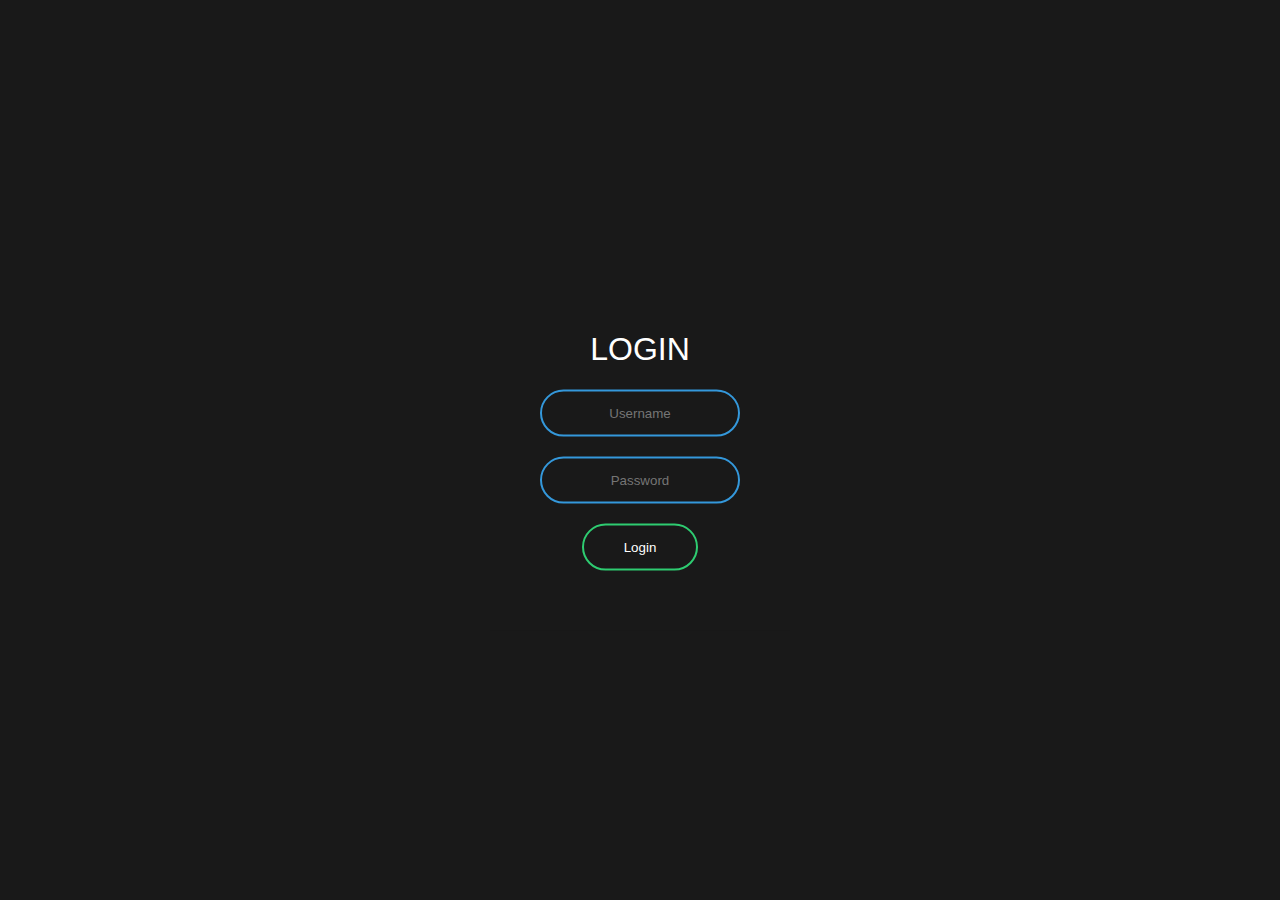
<file: Web Interface/index.html>
<!DOCTYPE html>
<link rel="stylesheet" type="text/css" href="style.css">
<html lang="en" dir="ltr">

<head>
    <meta charset="utf-8">
    <meta name="viewport" content="width=device-width, initial-scale=1">
    <title>Login</title>
</head>

<body>
    <div class="login-form">
        <form class="box" action="home.html" method="POST">
            <h1>Login</h1>
            <input type="text" title="username" placeholder="Username">
            <input type="password" title="username" placeholder="Password">
            <input type="submit" name="" value="Login">
        </form>
    </div>
</body>

</html>
</file>
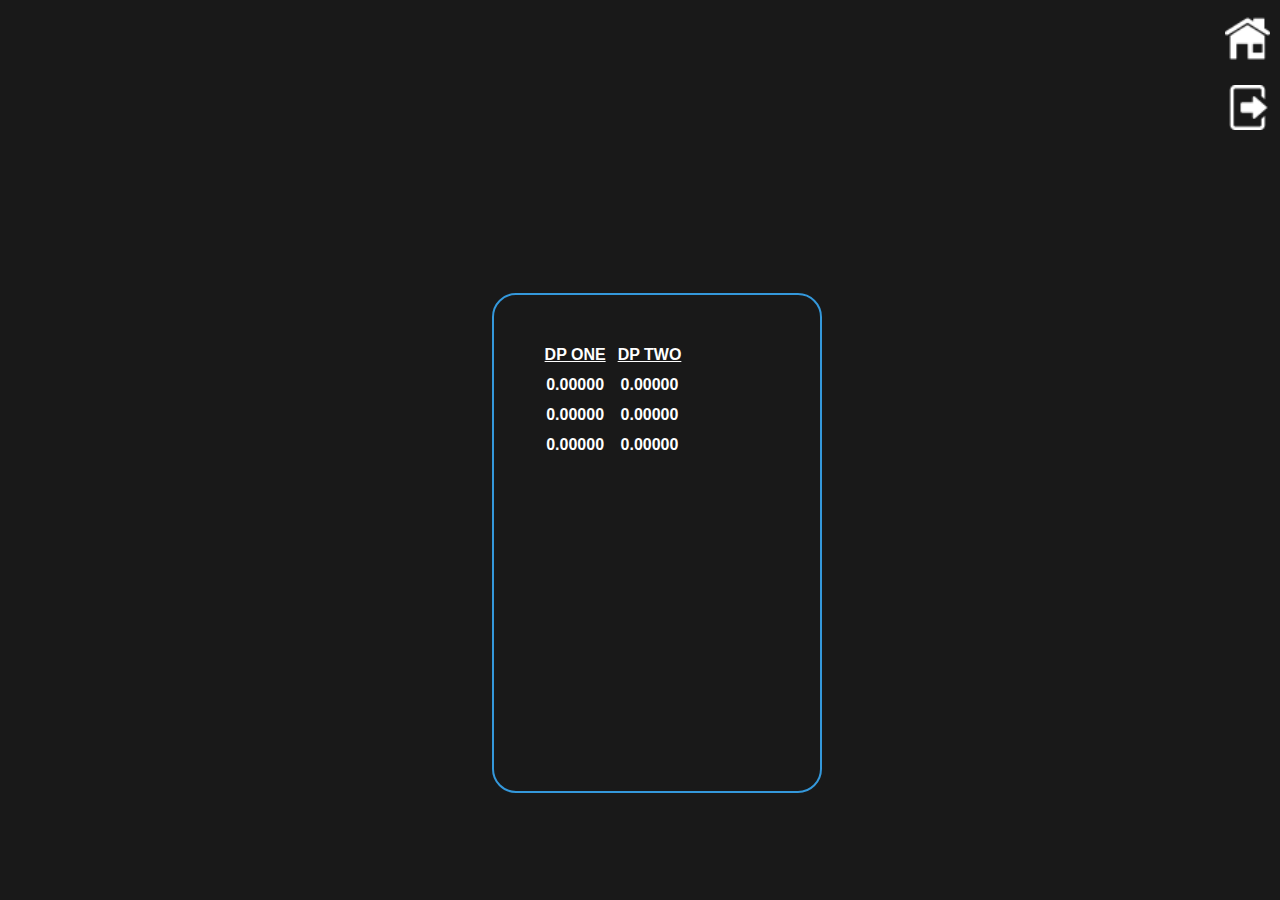
<file: Web Interface/data.html>
<!DOCTYPE html>
<link rel="stylesheet" type="text/css" href="style.css">
<html lang="en" dir="ltr">

<head>
    <meta charset="utf-8">
    <meta name="viewport" content="width=device-width, initial-scale=1">
    <title>Create New Job</title>
</head>

<div class="navbar">
    <ul>
        <li>
            <a href="home.html">
                <input type="image" src="home-icon.png">
            </a>
        </li>
        <li>
            <a href="index.html">
                <input type="image" src="logout-icon.png">
            </a>
        </li>
    </ul>
</div>

<body>
    <div class="data-table">
        <div class="data">
            <form class="data">
                <table class="data-table">
                    <tr id="header">
                        <th>DP One</th>
                        <th>DP Two</th>
                    </tr>
                    <tr>
                        <th>0.00000</th>
                        <th>0.00000</th>
                    </tr>
                    <tr>
                        <th>0.00000</th>
                        <th>0.00000</th>
                    </tr>
                    <tr>
                        <th>0.00000</th>
                        <th>0.00000</th>
                    </tr>
                </table>
            </form>
        </div>
    </div>
</body>

</html>
</file>
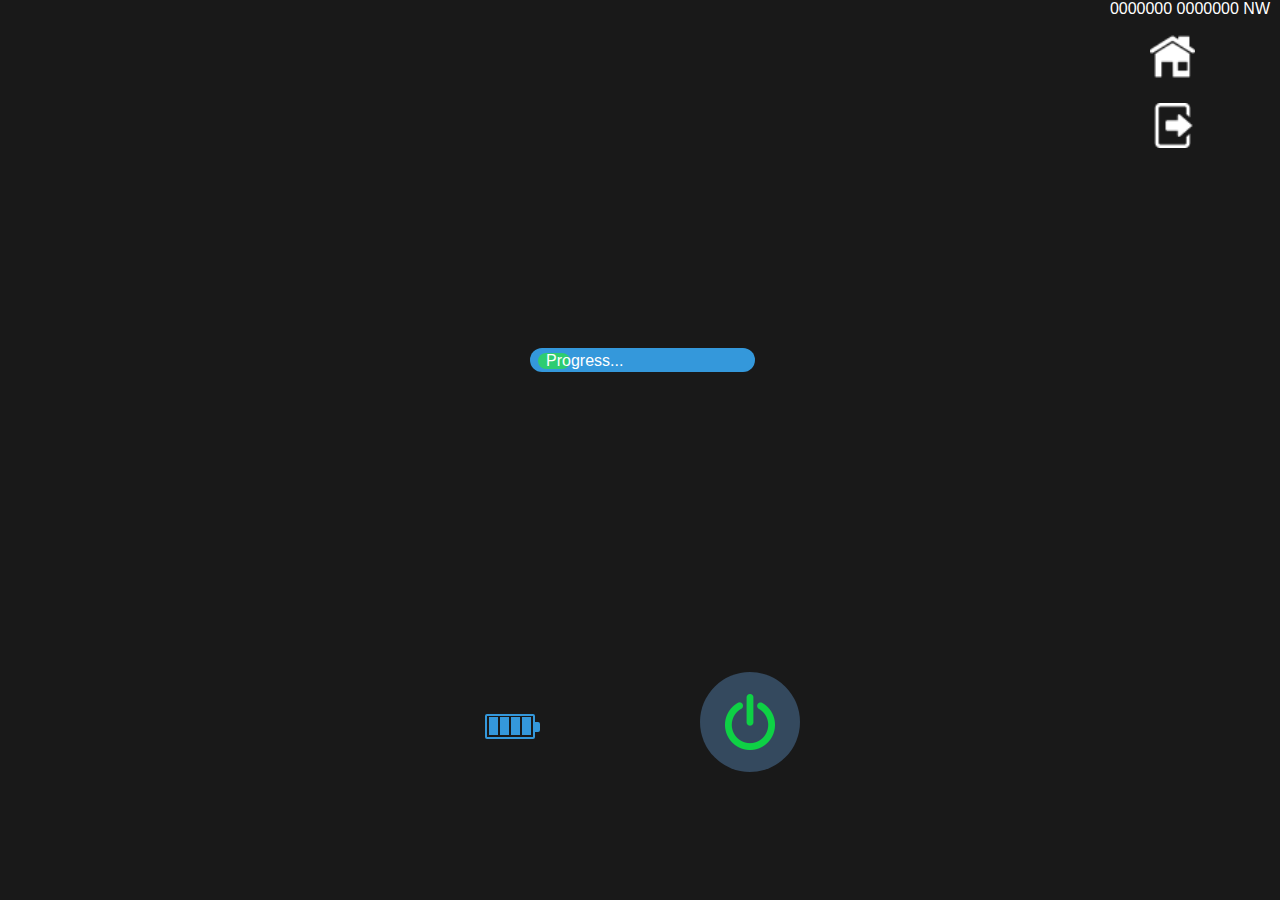
<file: Web Interface/mission.html>
<!DOCTYPE html>
<link rel="stylesheet" type="text/css" href="style.css">
<html lang="en" dir="ltr">

<head>
    <meta charset="utf-8">
    <meta name="viewport" content="width=device-width, initial-scale=1">
    <title>Mission</title>
</head>

<div class="navbar">
    <text>0000000 0000000 NW</text>
    <ul>
        <li>
            <a href="home.html">
                <input type="image" src="home-icon.png">
            </a>
        </li>
        <li>
            <a href="index.html">
                <input type="image" src="logout-icon.png">
            </a>
        </li>
    </ul>
</div>

<body>
    <form class="container">
        <div class="progress-bar" style="--width: 10" data-label="Progress..."></div>

        <div class="battery">
            <div class="top"></div>
            <div class="charge1"></div>
            <div class="charge2"></div>
            <div class="charge3"></div>
            <div class="charge4"></div>
        </div>

        <div class="start-stop">
            <div class="start-button">
                <div class="button-holder">
                    <input type="image" src="start-icon.png">
                </div>
            </div>
        </div>
    </form>
</body>

</html>
</file>
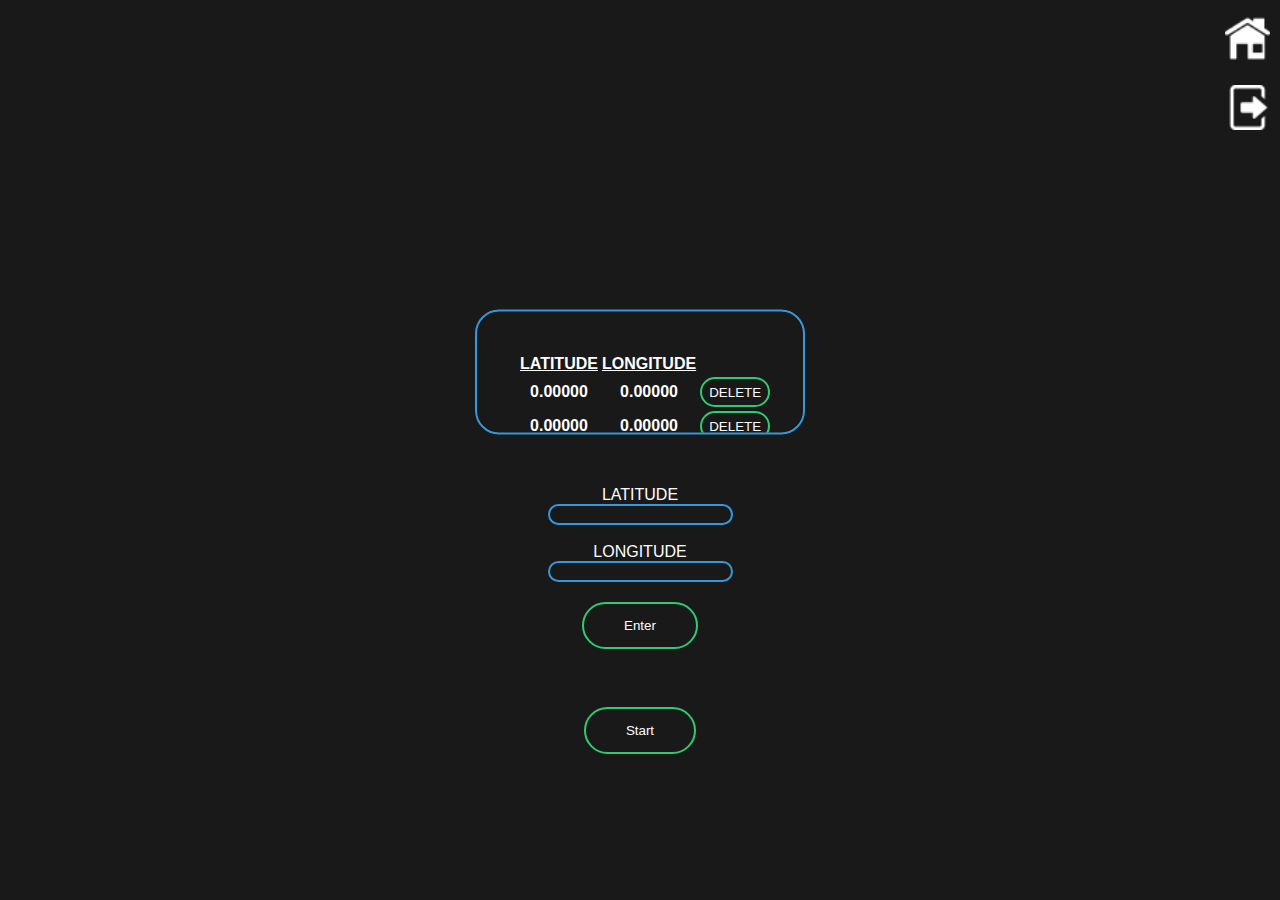
<file: Web Interface/new.html>
<!DOCTYPE html>
<link rel="stylesheet" type="text/css" href="style.css">
<html lang="en" dir="ltr">

<head>
    <meta charset="utf-8">
    <meta name="viewport" content="width=device-width, initial-scale=1">
    <title>Create New Job</title>
</head>

<div class="navbar">
    <ul>
        <li>
            <a href="home.html">
                <input type="image" src="home-icon.png">
            </a>
        </li>
        <li>
            <a href="index.html">
                <input type="image" src="logout-icon.png">
            </a>
        </li>
    </ul>
</div>

<body>
    <div class="data-form">
        <form class="table">
            <table class="table">
                <tr id="header">
                    <th>Latitude</th>
                    <th>Longitude</th>
                </tr>
                <tr>
                    <th>0.00000</th>
                    <th>0.00000</th>
                    <th><button type="button">DELETE</button></th>
                </tr>
                <tr>
                    <th>0.00000</th>
                    <th>0.00000</th>
                    <th><button type="button">DELETE</button></th>
                </tr>
                <tr>
                    <th>0.00000</th>
                    <th>0.00000</th>
                    <th><button type="button">DELETE</button></th>
                </tr>
            </table>
            <form class="create">
                <label for="latitude">Latitude</label>
                <input type="text" id="latitude" name="latitude"><br><br>
                <label for="longitude">Longitude</label>
                <input type="text" id="longitude" name="longitude"><br>
                <input type="submit" value="Enter"><br>
                <a href="mission.html">
                    <input type="button" value="Start">
                </a>
            </form>
    </div>
</body>

</html>
</file>
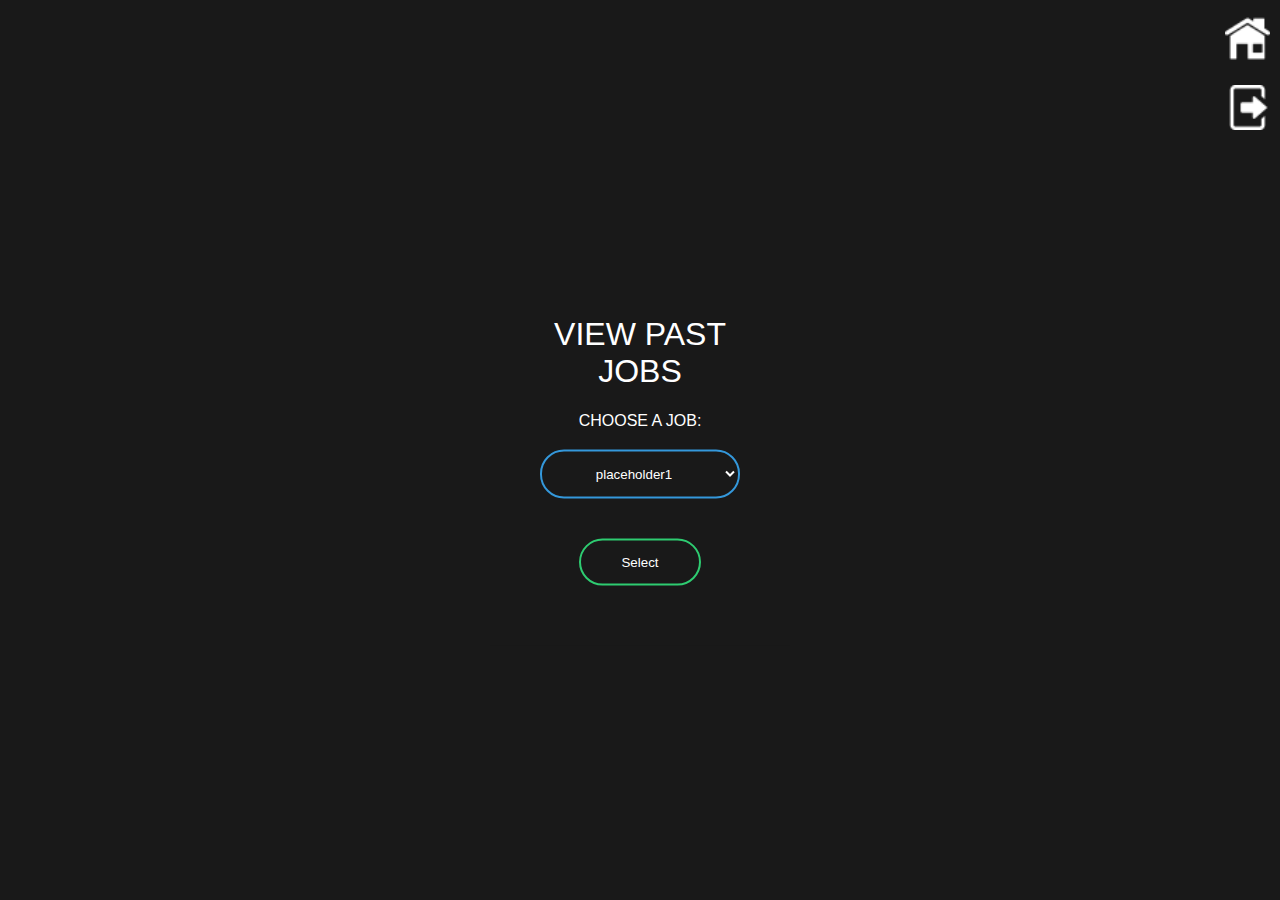
<file: Web Interface/past.html>
<!DOCTYPE html>
<link rel="stylesheet" type="text/css" href="style.css">
<html lang="en" dir="ltr">

<head>
    <meta charset="utf-8">
    <meta name="viewport" content="width=device-width, initial-scale=1">
</head>

<div class="navbar">
    <ul>
        <li>
            <a href="home.html">
                <input type="image" src="home-icon.png">
            </a>
        </li>
        <li>
            <a href="index.html">
                <input type="image" src="logout-icon.png">
            </a>
        </li>
    </ul>
</div>

<body>
    <div class="job-select-form">
        <form class="box">
            <h1>View Past Jobs</h1>

            <form class="box">
                <label for="jobs">Choose a Job: </label>
                <select id="jobs" name="jobs">
                    <option value="placeholder1">placeholder1</option>
                    <option value="placeholder2">placeholder2</option>
                    <option value="placeholder3">placeholder3</option>
                    <option value="placeholder4">placeholder4</option>
                </select>
                <a href="data.html">
                    <input type="button" name="" value="Select">
                </a>
            </form>
    </div>
</body>

</html>
</file>
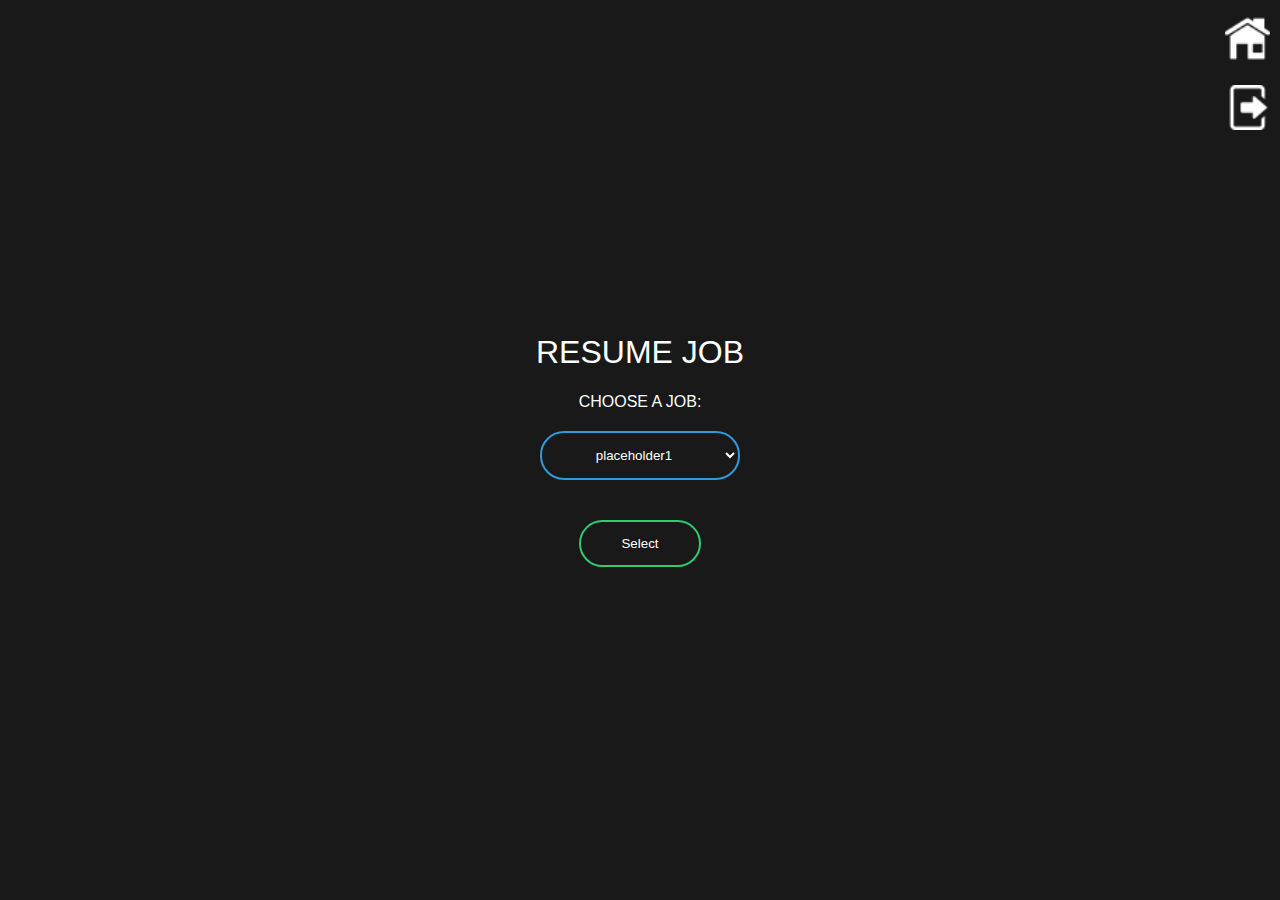
<file: Web Interface/resume.html>
<!DOCTYPE html>
<link rel="stylesheet" type="text/css" href="style.css">
<html lang="en" dir="ltr">

<head>
    <meta charset="utf-8">
    <meta name="viewport" content="width=device-width, initial-scale=1">
    <title>Resume Job</title>
</head>

<div class="navbar">
    <ul>
        <li>
            <a href="home.html">
                <input type="image" src="home-icon.png">
            </a>
        </li>
        <li>
            <a href="index.html">
                <input type="image" src="logout-icon.png">
            </a>
        </li>
    </ul>
</div>

<body>
    <div class="job-select-form">
        <form class="box">
            <h1>Resume Job</h1>

            <form class="box">
                <label for="jobs">Choose a Job: </label>
                <select id="jobs" name="jobs">
                    <option value="placeholder1">placeholder1</option>
                    <option value="placeholder2">placeholder2</option>
                    <option value="placeholder3">placeholder3</option>
                    <option value="placeholder4">placeholder4</option>
                </select>
                <a href="mission.html">
                    <input type="button" value="Select">
                </a>
            </form>
    </div>
</body>

</html>
</file>
<file: Web Interface/style.css>
*, *::before, *::after{
    box-sizing: border-box;
}

.navbar{
    position: absolute;
    top: 0;
    right: 10px;
}

.navbar text{
    right: 300%;
    top: 15%;
    color: white;
    font-weight: 500;
}

.navbar ul li{
    list-style-type: none;
    padding-bottom: 20px;
}

.navbar input[type="image"]{
    position: relative;
    height: 45px;
    width: 45px;
}

body{
    margin: 0;
    padding: 0;
    font-family: sans-serif;
    background: #191919;
}

.progress-bar{
    width: 225px;
    height: 1.5em;
    position: relative;
    background-color: #3498db;
    border-radius: 24px;
    color: white;
}

.progress-bar::before{
    content: attr(data-label);
    display:flex;
    align-items: center;
    position: absolute;
    left: .5em;
    top: .3em;
    bottom: .5em;
    width: calc(var(--width, 0) * 1%);
    min-width: 2rem;
    max-width: calc(100% - 1em);
    background-color: #2ecc71;
    border-radius: 24px;
    padding: .5em;
}

.box{
    width: 300px;
    padding: 40px;
    position: absolute;
    top: 50%;
    left: 50%;
    transform: translate(-50%, -50%);
    background: #191919;
    text-align: center;
}

a{
    text-decoration: none;
}

.box h1{
    color: white;
    text-transform: uppercase;
    font-weight: 500;
}

.box input[type = "text"],.box input[type = password]{
    border: 0;
    background: none;
    display: block;
    margin: 20px auto;
    text-align: center;
    border: 2px solid #3498db;
    padding: 14px 10px;
    width: 200px;
    outline: none;
    color: white;
    border-radius: 24px;
    transition: 0.20s;
}

.table{
    width: 300px;
    padding: 40px;
    position: absolute;
    top: 70%;
    left: 50%;
    transform: translate(-50%, -50%);
    background: #191919;
    text-align: center;
}

.table table{
    top: -20%;
    background: none;
    display: block;
    border: 2px solid #3498db;
    width: 330px;
    height: 125px;
    color: white;
    border-radius: 24px;
    display: block;
    overflow: scroll;
}

.table tr[id="header"]{
    text-transform: uppercase;
    text-decoration: underline;
}

.table button[type="button"]{
    height: 30px;
    width: 70px;
    background: none;
    display: block;
    text-align: center;
    border: 2px solid #2ecc71;
    outline: none;
    color: white;
    border-radius: 24px;
    transition: 0.20s;
    cursor: pointer;
}

.table button[type="button"]:hover{
    background: #2ecc71;
}

.box label{
    color: white;
    text-transform: uppercase;
    font-weight: 500;
}

.box select{
    color: white;
    font-weight: 500;
    background: transparent;
    border: 2px solid #3498db;
    border-radius: 24px;
    display: inline-block;
    margin: 20px auto;
    text-align: center;
    padding: 14px 10px;
    width: 200px;
}

.box select option{
    background: #34495e;
}

.box input[type = "text"]:focus, .box input[type = password]:focus{
    width: 280px;
    border-color: #2ecc71;
}

.box input[type = "submit"], .box button[type = "button"]{
    border: 0;
    background: none;
    display: block;
    margin: 20px auto;
    text-align: center;
    border: 2px solid #2ecc71;
    padding: 14px 40px;
    outline: none;
    color: white;
    border-radius: 24px;
    transition: 0.20s;
    cursor: pointer;
}

.box input[type = "submit"]:hover, .box button[type = "button"]:hover{
    background: #2ecc71;
}

.data-form label{
    color: white;
    text-transform: uppercase;
    font-weight: 500;
}

.data-form input[type = "text"]{
    border: 2px solid #3498db;
    border-radius: 24px;
    background-color: #191919;
    color: white;
    text-align: center;
}

.data-form input[type = "submit"], input[type="button"]{
    border: 0;
    background: none;
    display: block;
    margin: 20px auto;
    text-align: center;
    border: 2px solid #2ecc71;
    padding: 14px 40px;
    outline: none;
    color: white;
    border-radius: 24px;
    transition: 0.20s;
    cursor: pointer;
}

.data-form input[type = "submit"]:hover, input[type="button"]:hover{
    background: #2ecc71;
}

.data-table{
    width: 300px;
    padding: 40px;
    position: absolute;
    top: 58%;
    left: 52%;
    transform: translate(-50%, -50%);
    background: #191919;
    text-align: center;
}

.data-table table{
    background: none;
    display: block;
    border: 2px solid #3498db;
    width: 330px;
    height: 500px;
    color: white;
    border-radius: 24px;
    margin: 5% -5%;
    display: block;
    border-spacing: 10px;
    overflow: scroll;
}

.data-table th tr{
    text-align: center;
    padding: 15px;
}

.data-table tr[id="header"]{
    text-transform: uppercase;
    text-decoration: underline;
}

.container{
    width: 300px;
    padding: 40px;
    position: absolute;
    top: 40%;
    left: 50%;
    transform: translate(-50%, -50%);
    background: #191919;
    text-align: center;
}

.battery{
    height: 25px;
    width: 50px;
    border: 2px solid #3498db;
    border-radius: 2px;
    position: absolute;
    top: 390%;
    right: 85%;
}

.top{
    height: 10px;
    width: 5px;
    background-color: #3498db;
    position: relative;
    left: 48px;
    top: 6px;
    border-radius: 0 2px 2px 0;
}

.charge1,.charge2,.charge3,.charge4{
    width: 9px;
    height: 18px;
    background-color: #3498db;
    position: relative;
    opacity: 1;
    bottom: 10px;
}

.charge1{
    bottom: 8.5px;
    left: 2px;
}

.charge2{
    bottom: 26.5px;
    left: 13px;
}

.charge3{
    bottom: 44.5px;
    left: 24px;
}

.charge4{
    bottom: 62.5px;
    left: 35px;
}

.start-stop{
    position: absolute;
    top: 350%;
    left: 70%;
}

.button-holder{
    display: flex;
    align-items: center;
    justify-content: center;
    background-color:#34495e;
    width: 100px;
    height: 100px;
    border-radius: 360%;
}

@keyframes charge-1{
    25%, 100%{
        opacity: 1;
    }
}

@keyframes charge-2{
    0%, 25%{
        opacity: 0;
    }
    50%, 100%{
        opacity: 1;
    }
}

@keyframes charge-3{
    0%, 50%{
        opacity: 0;
    }
    75%, 100%{
        opacity: 1;
    }
}

@keyframes charge-4{
    0%, 75%{
        opacity: 0;
    }
    100%{
        opacity: 1;
    }
}

@viewport{
    zoom: 1.0;
    width: extend-to-zoom;
}
</file>
